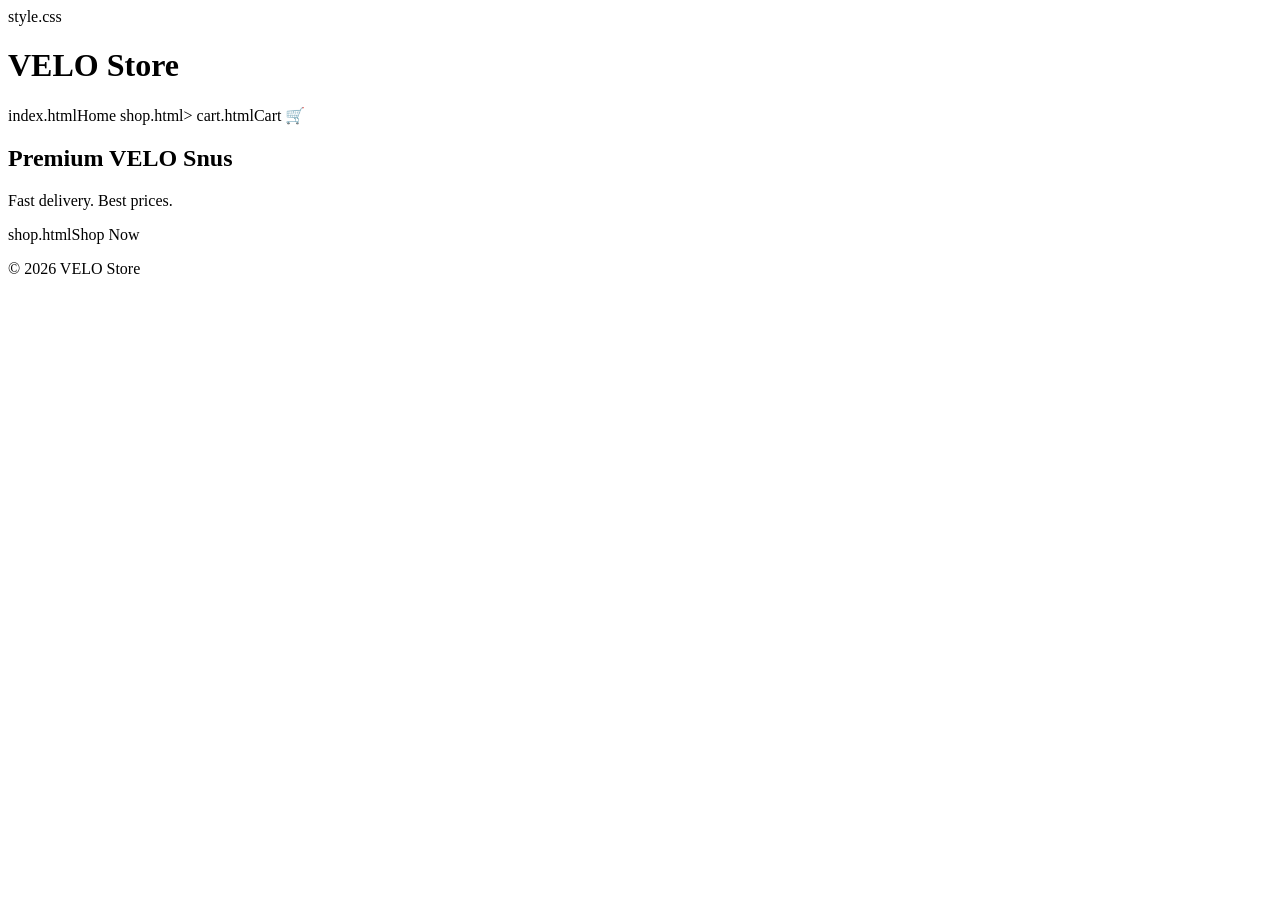
<file: index.html>
<!DOCTYPE html>
<html lang="en">
<head>
<meta charset="UTF-8">
<meta name="viewport" content="width=device-width, initial-scale=1.0">
<title>VELO Store</title>
style.css
</head>
<body>

<header>
    <h1>VELO Store</h1>
    <nav>
        index.htmlHome</a>
        shop.html>
        cart.htmlCart 🛒</a>
    </nav>
</header>

<section class="hero">
    <h2>Premium VELO Snus</h2>
    <p>Fast delivery. Best prices.</p>
    shop.htmlShop Now</a>
</section>

<footer>
    <p>© 2026 VELO Store</p>
</footer>

</body>
</html>
</file>
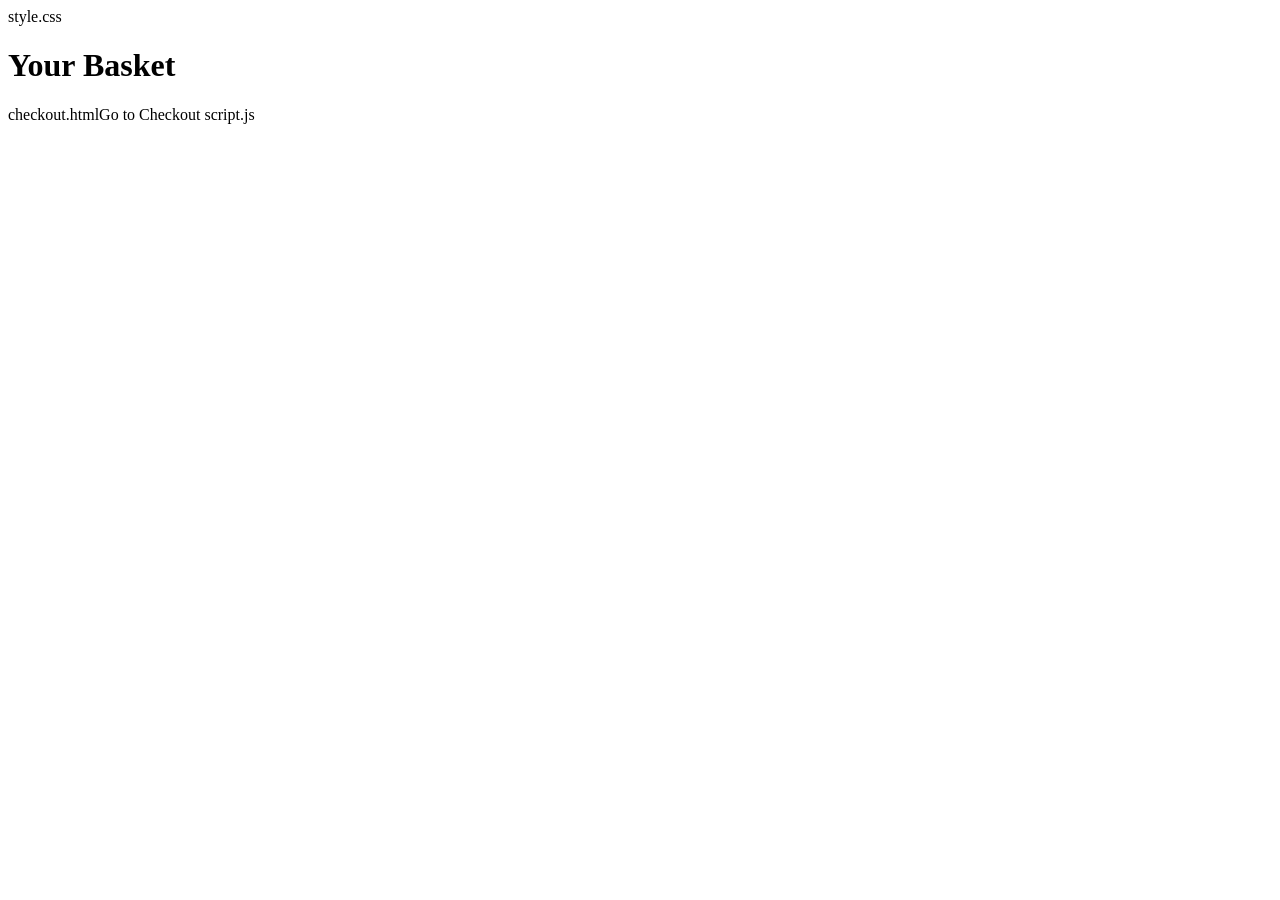
<file: cart.html>
<!DOCTYPE html>
<html>
<head>
<title>Your Cart</title>
style.css
</head>
<body>

<h1>Your Basket</h1>

<ul id="cart-items"></ul>

<h3 id="total"></h3>

checkout.htmlGo to Checkout</a>

script.js
</body>
</html>
</file>
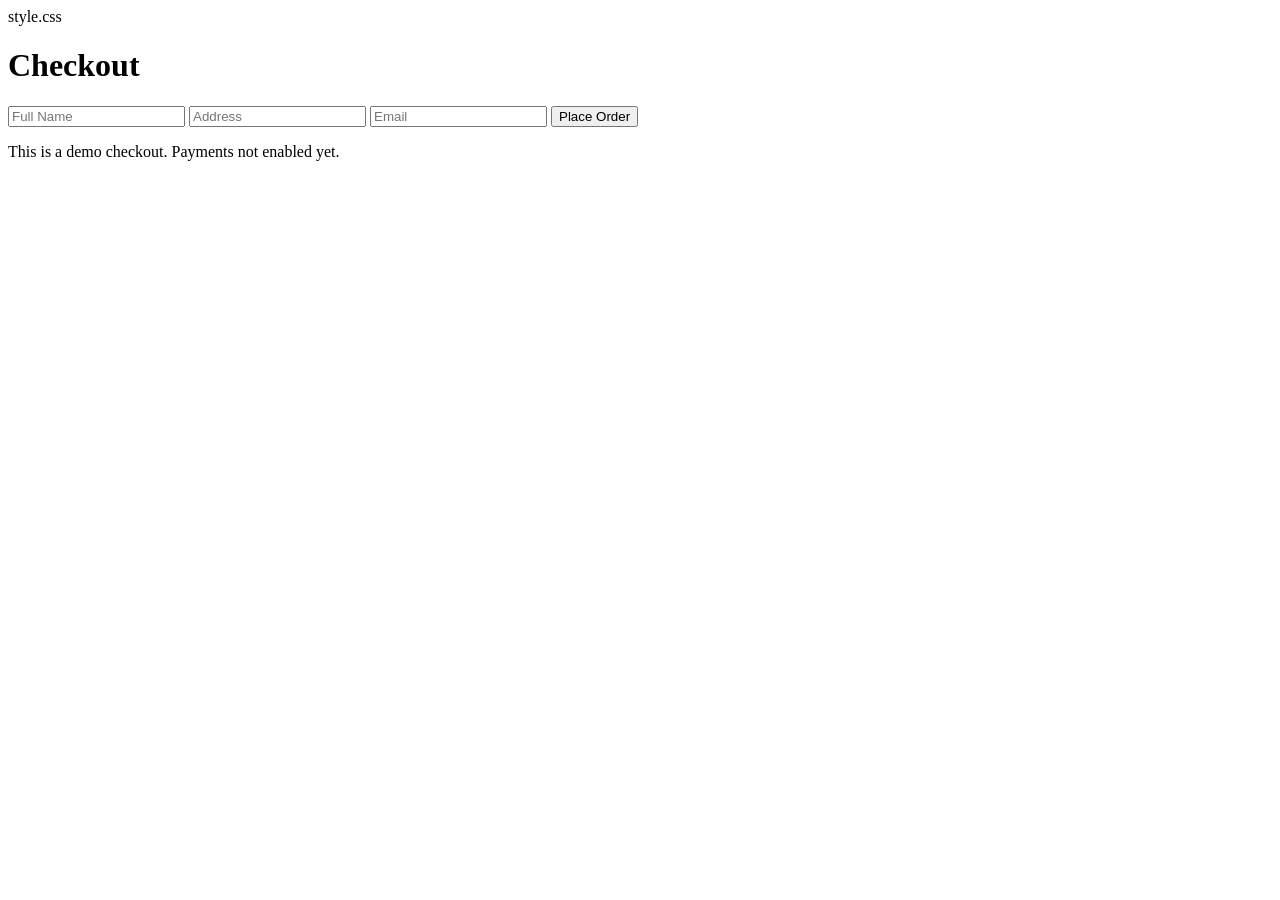
<file: checkout.html>
<!DOCTYPE html>
<html>
<head>
<title>Checkout</title>
style.css
</head>
<body>

<h1>Checkout</h1>

<form>
<input type="text" placeholder="Full Name" required>
<input type="text" placeholder="Address" required>
<input type="email" placeholder="Email" required>

<button type="submit">Place Order</button>
</form>

<p>This is a demo checkout. Payments not enabled yet.</p>

</body>
</html>
</file>
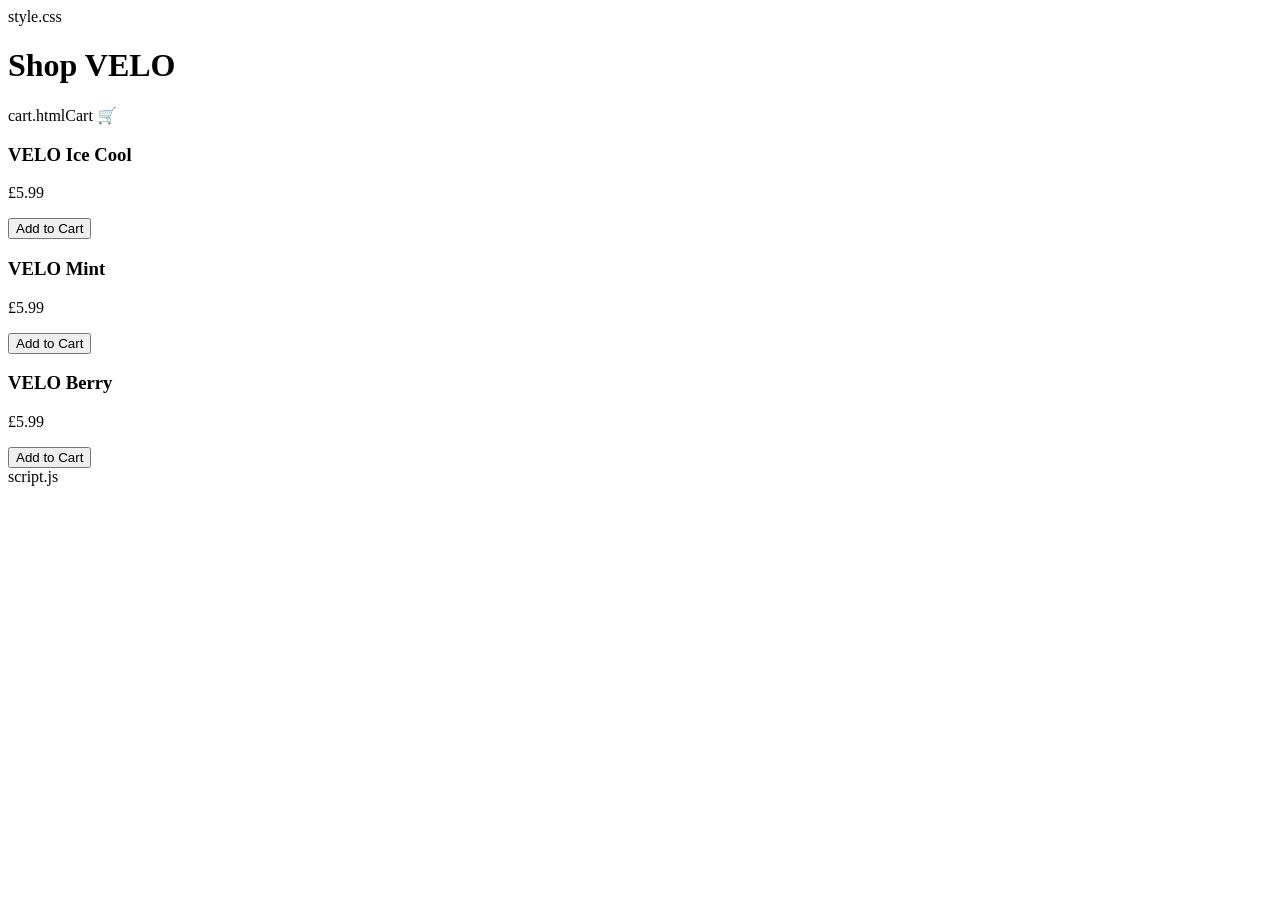
<file: shop.html>
<!DOCTYPE html>
<html>
<head>
<title>Shop</title>
style.css
</head>
<body>

<header>
<h1>Shop VELO</h1>
cart.htmlCart 🛒</a>
</header>

<div class="products">

<div class="product">
<h3>VELO Ice Cool</h3>
<p>£5.99</p>
<button onclick="addToCart('VELO Ice Cool', 5.99)">Add to Cart</button>
</div>

<div class="product">
<h3>VELO Mint</h3>
<p>£5.99</p>
<button onclick="addToCart('VELO Mint', 5.99)">Add to Cart</button>
</div>

<div class="product">
<h3>VELO Berry</h3>
<p>£5.99</p>
<button onclick="addToCart('VELO Berry', 5.99)">Add to Cart</button>
</div>

</div>

script.js
</body>
</html>
</file>
